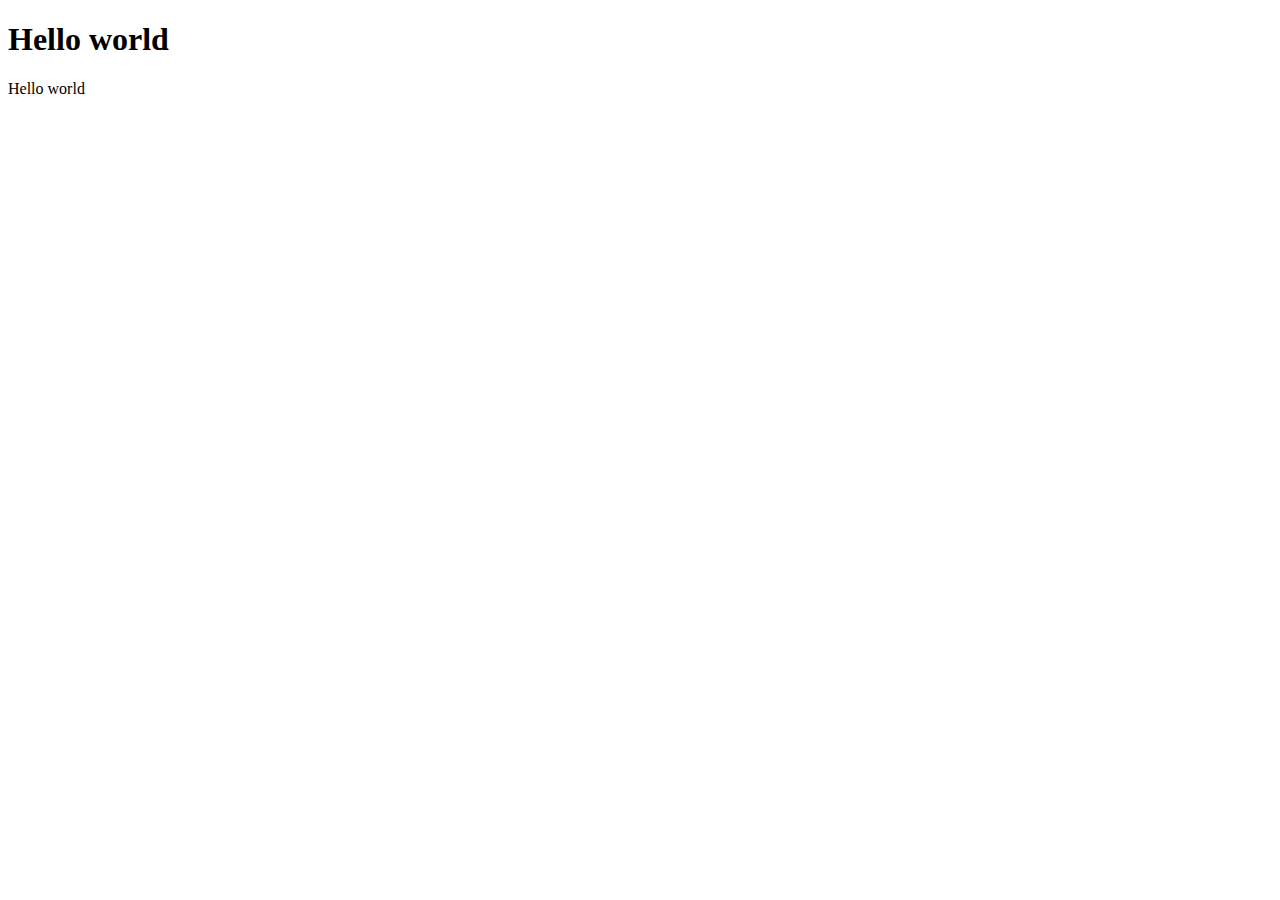
<file: index.html>
<!DOCTYPE html>
<html>

<head>
    <link rel="stylesheet" type="text/css" href="./level12_styles.css" />
    <link rel="icon" type="image/png" href="./img/cut.png" />
    <title>WINC - CSS Advanced opdracht</title>
</head>

<body>
    <h1>Hello world</h1>
    <p>Hello world</p>
</body>
<script src="./js/index.js">

</script>

</html>
</file>
<file: level12_styles.css>
* {
  /* Global */
}
* * {
  box-sizing: border-box;
}/*# sourceMappingURL=level12_styles.css.map */
</file>
